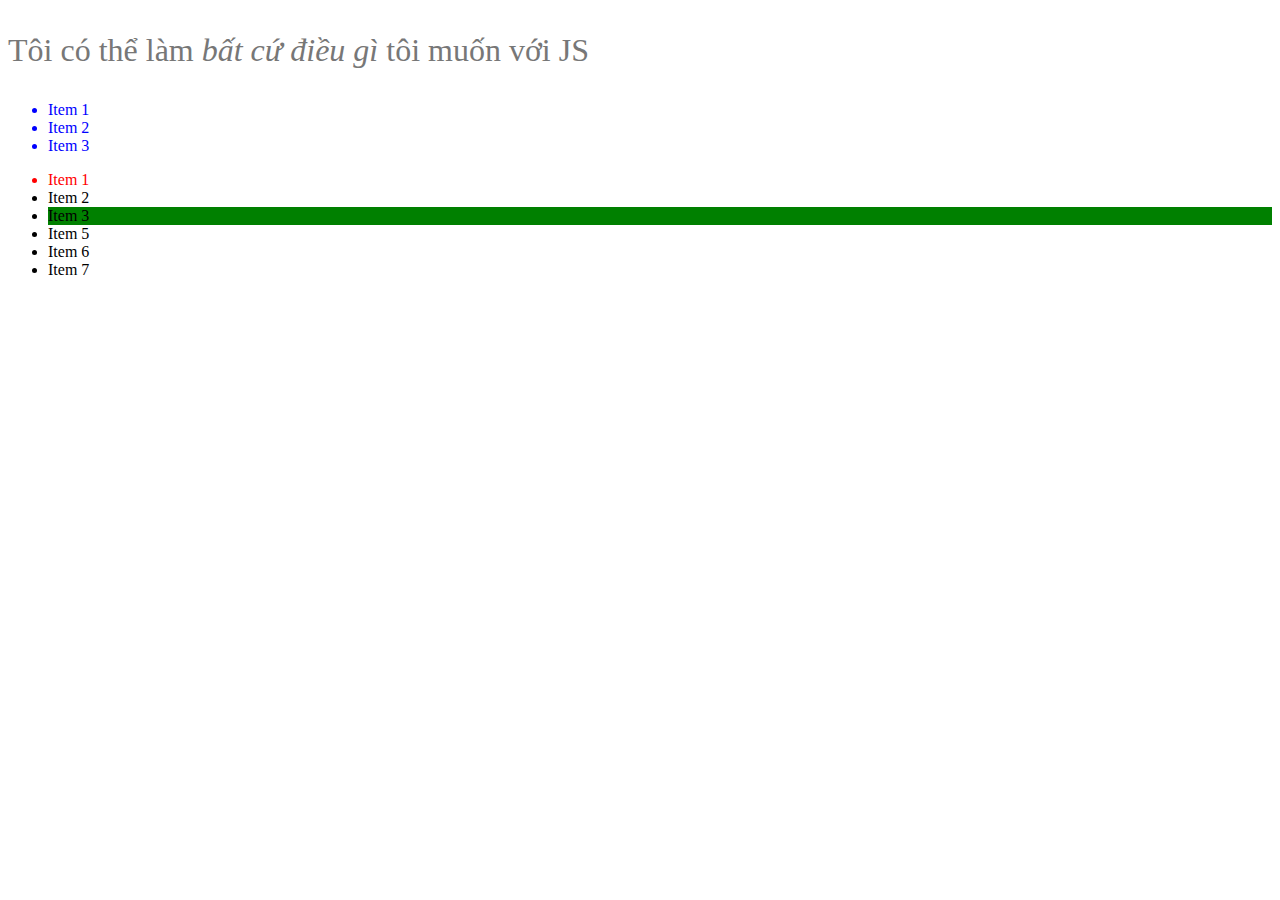
<file: DOM_co_ban_1/index.html>
<!DOCTYPE html>
<html lang="en">
<head>
    <meta charset="UTF-8">
    <meta name="viewport" content="width=device-width, initial-scale=1.0">
    <title>DOM co ban 1</title>
</head>
<body>
    <p class = "text">
        Lorem ipsum dolor sit amet, consectetuer adipiscing elit. Aenean commodo ligula eget dolor. Aenean massa. Cum sociis natoque penatibus et magnis dis parturient montes, nascetur ridiculus mus. 
    </p>

    <ul>
        <li class = "turn-blue">Item 1</li>
        <li class = "turn-blue">Item 2</li>
        <li class = "turn-blue">Item 3</li>
    </ul>

    <ul id="list">
        <li class = "turn-red">Item 1</li>
        <li>Item 2</li>
        <li class = "turn-green">Item 3</li>
        <li class = "to-remove">Item 4</li>
        <li>Item 5</li>
        <li>Item 6</li>
        <li>Item 7</li>
    </ul>

    <script src = "./assets/js/main.js"></script>
</body>
</html>
</file>
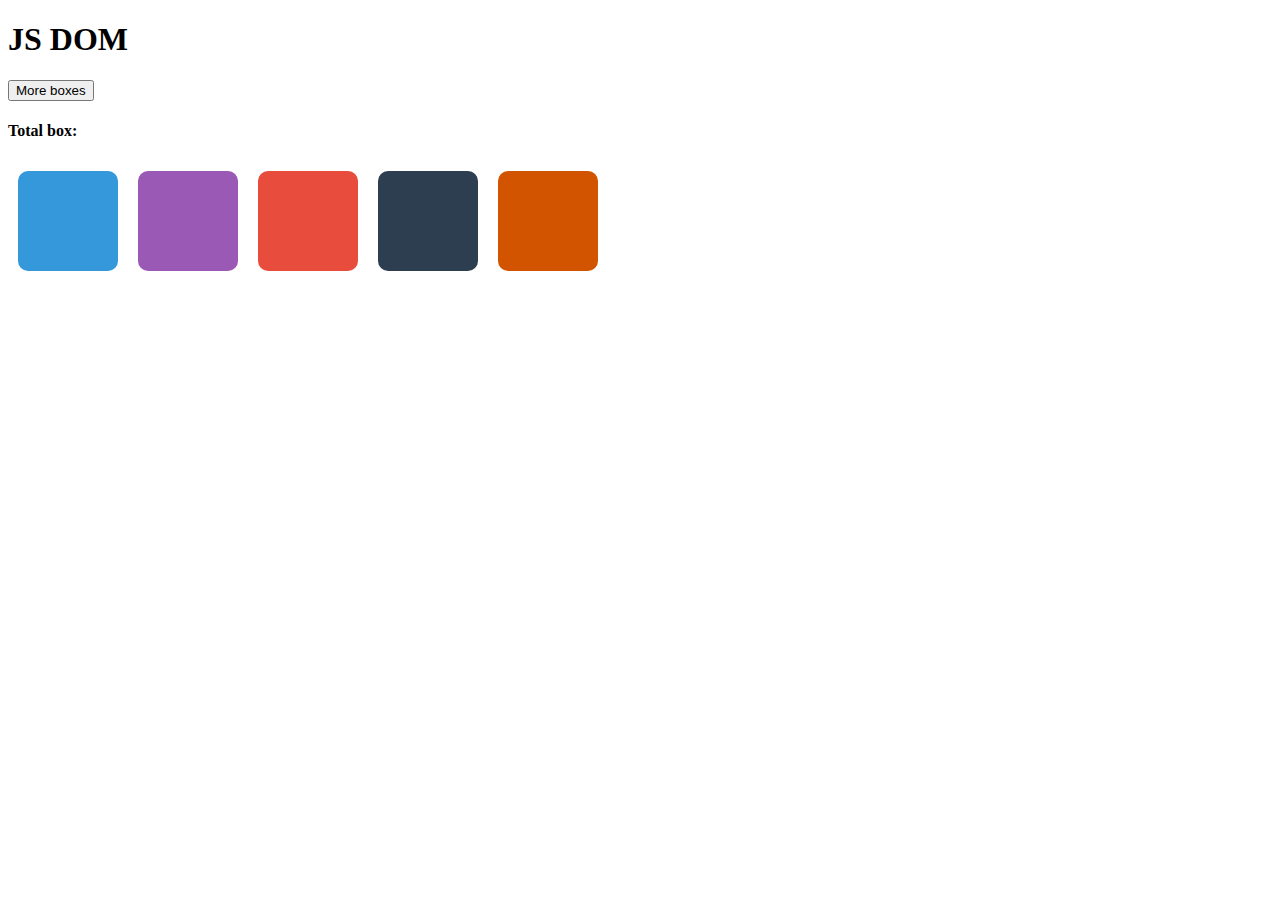
<file: DOM_co_ban_2/index.html>
<!DOCTYPE html>
<html lang="en">

<head>
    <meta charset="UTF-8">
    <meta name="viewport" content="width=device-width, initial-scale=1.0">
    <title>Document</title>
    <link rel="stylesheet" href="./assets/css/styles.css">
</head>

<body>
     <div class="wrap">
         <h1> JS DOM</h1>
         <button id="btn">More boxes</button>
         <h4 id="score"> Total box:<span class="points"></span></h4>

         <div class="boxes">
            
         </div>
     </div>

     <script src = "./assets/js/main.js"></script>
</body>

</html>
</file>
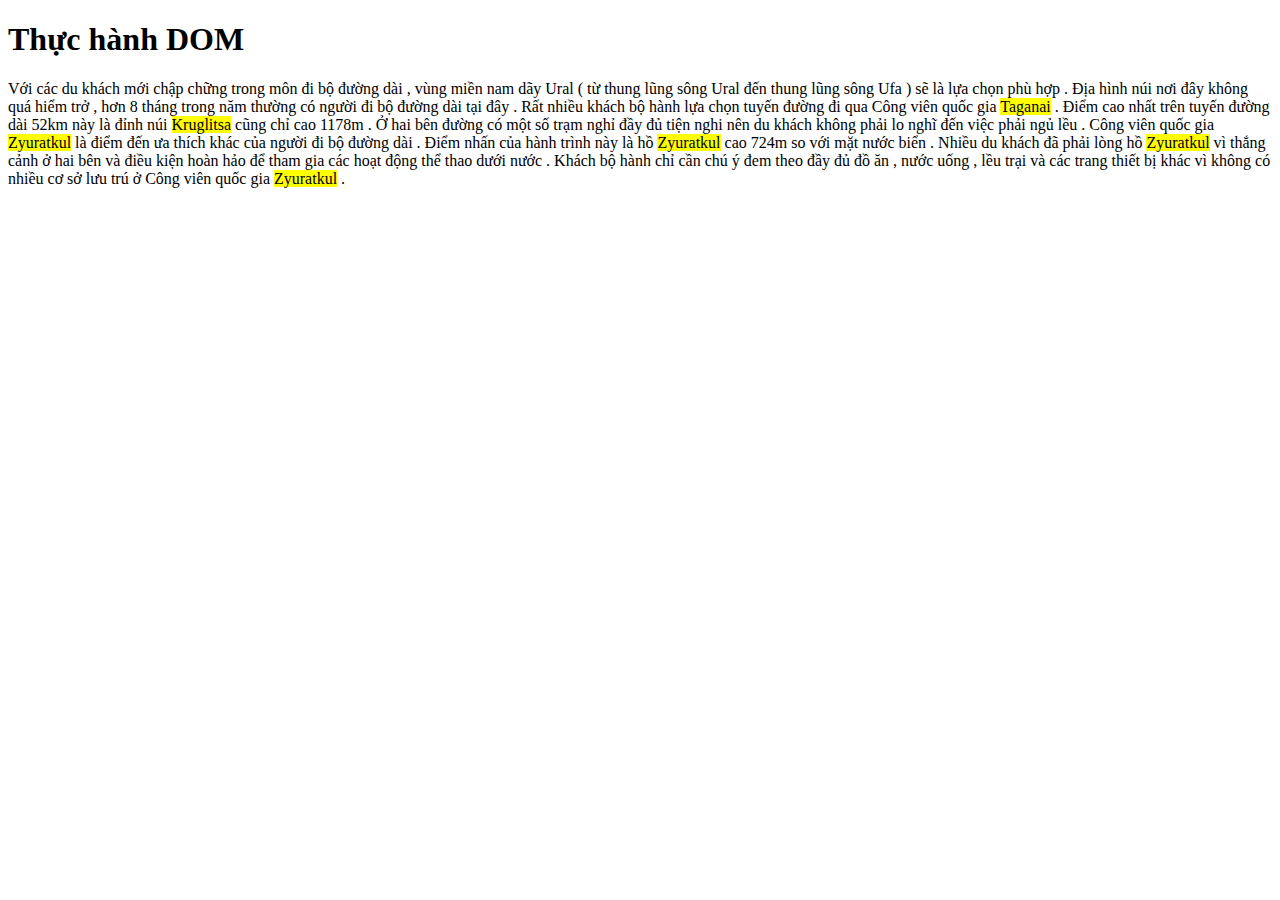
<file: Paragraph/index.html>
<!DOCTYPE html>
<html lang="en">
    <head>
        <meta charset="UTF-8" />
        <meta name="viewport" content="width=device-width, initial-scale=1.0" />
        <title>DOM Practice</title>
    </head>
    <body>
        <h1>Thực hành DOM</h1>
        <p class = "text">
            Với các du khách mới chập chững trong môn đi bộ đường dài , vùng
            miền nam dãy Ural ( từ thung lũng sông Ural đến thung lũng sông Ufa
            ) sẽ là lựa chọn phù hợp . Địa hình núi nơi đây không quá hiểm trở ,
            hơn 8 tháng trong năm thường có người đi bộ đường dài tại đây . Rất
            nhiều khách bộ hành lựa chọn tuyến đường đi qua Công viên quốc gia
            Taganai . Điểm cao nhất trên tuyến đường dài 52km này là đỉnh núi
            Kruglitsa cũng chỉ cao 1178m . Ở hai bên đường có một số trạm nghỉ
            đầy đủ tiện nghi nên du khách không phải lo nghĩ đến việc phải ngủ
            lều . Công viên quốc gia Zyuratkul là điểm đến ưa thích khác của
            người đi bộ đường dài . Điểm nhấn của hành trình này là hồ Zyuratkul
            cao 724m so với mặt nước biển . Nhiều du khách đã phải lòng hồ
            Zyuratkul vì thắng cảnh ở hai bên và điều kiện hoàn hảo để tham gia
            các hoạt động thể thao dưới nước . Khách bộ hành chỉ cần chú ý đem
            theo đầy đủ đồ ăn , nước uống , lều trại và các trang thiết bị khác
            vì không có nhiều cơ sở lưu trú ở Công viên quốc gia Zyuratkul .
        </p>



        <!-- Import JS -->
        <script src = "./assets/js/main.js"></script>
    </body>
</html>
</file>
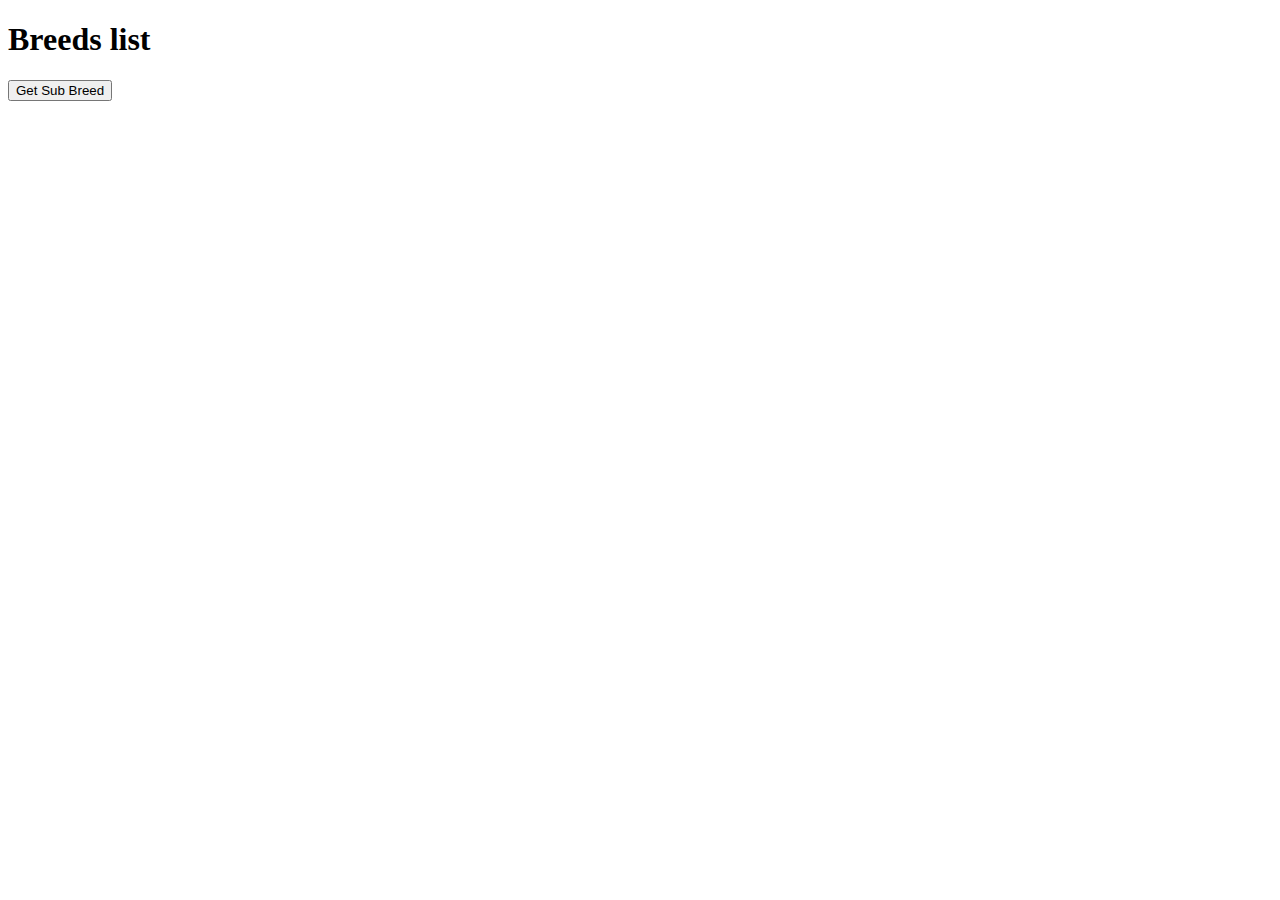
<file: Thuc_hanh_goi_API/index.html>
<!DOCTYPE html>
<html lang="en">
<head>
    <meta charset="UTF-8">
    <meta name="viewport" content="width=device-width, initial-scale=1.0">
    <title>Document</title>
</head>
<body>
    <h1>Breeds list</h1>
    <ul class = "dog-breed">
        
    </ul>
    <button class = "get-breed">Get Sub Breed</button>
    <script src = "./lib/axios.min.js"></script>
    <script src = "./assets/js/main.js"></script>
</body>
</html>
</file>
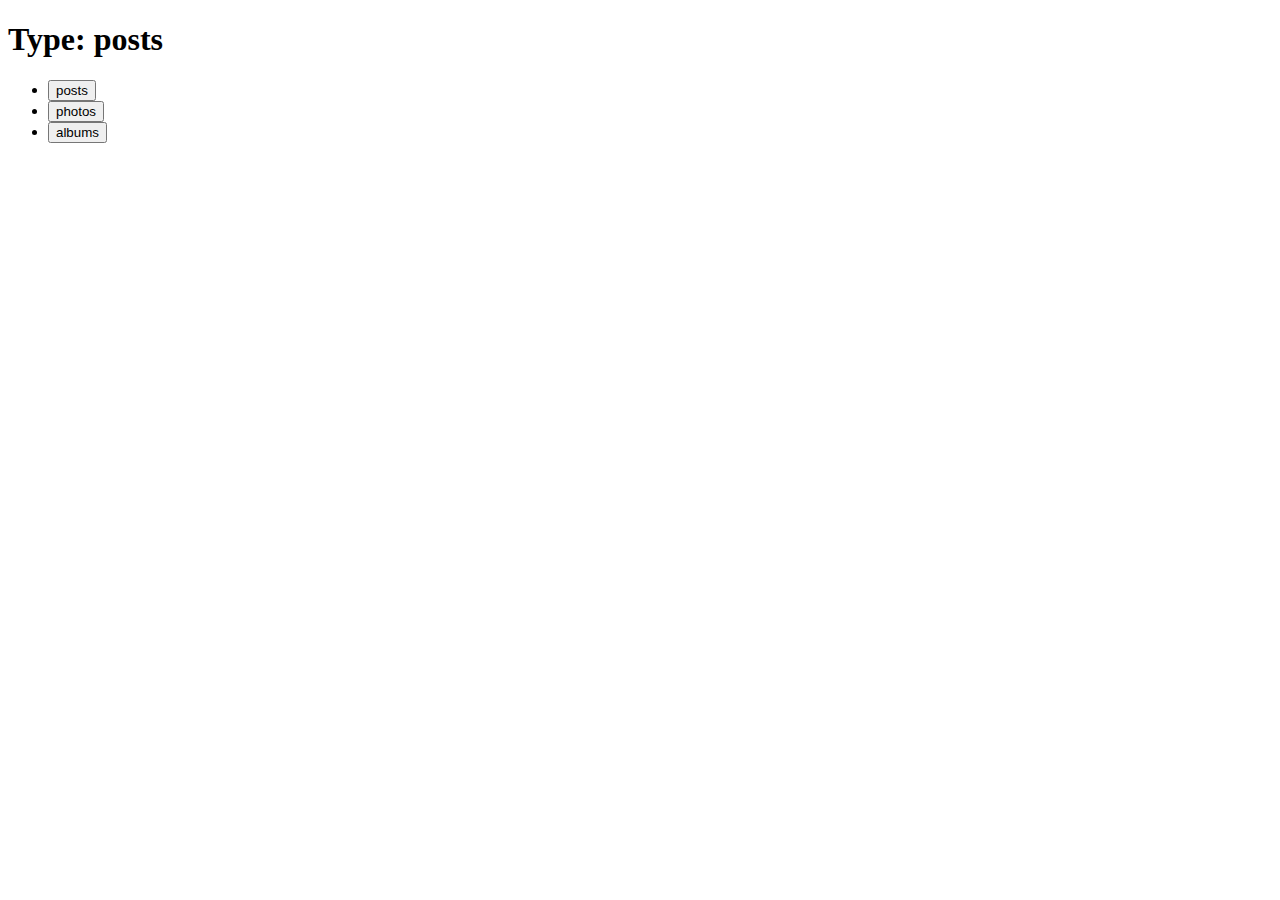
<file: Kiem_tra_JS/api.html>
<!DOCTYPE html>
<html lang="en">
<head>
    <meta charset="UTF-8">
    <meta name="viewport" content="width=device-width, initial-scale=1.0">
    <title>Call API</title>
</head>
<body>
    <h1>Type: posts</h1>
    <ul class = "type-posts">        
        <li class = "post-button"><button>posts</button></li>
        <li class = "photo-button"><button>photos</button></li>
        <li class = "album-button"><button>albums</button></li>
    </ul>
    <script src = "./lib/axios.min.js"></script>
    <script src = "./assets/js/callAPI.js"></script>
</body>
</html>
</file>
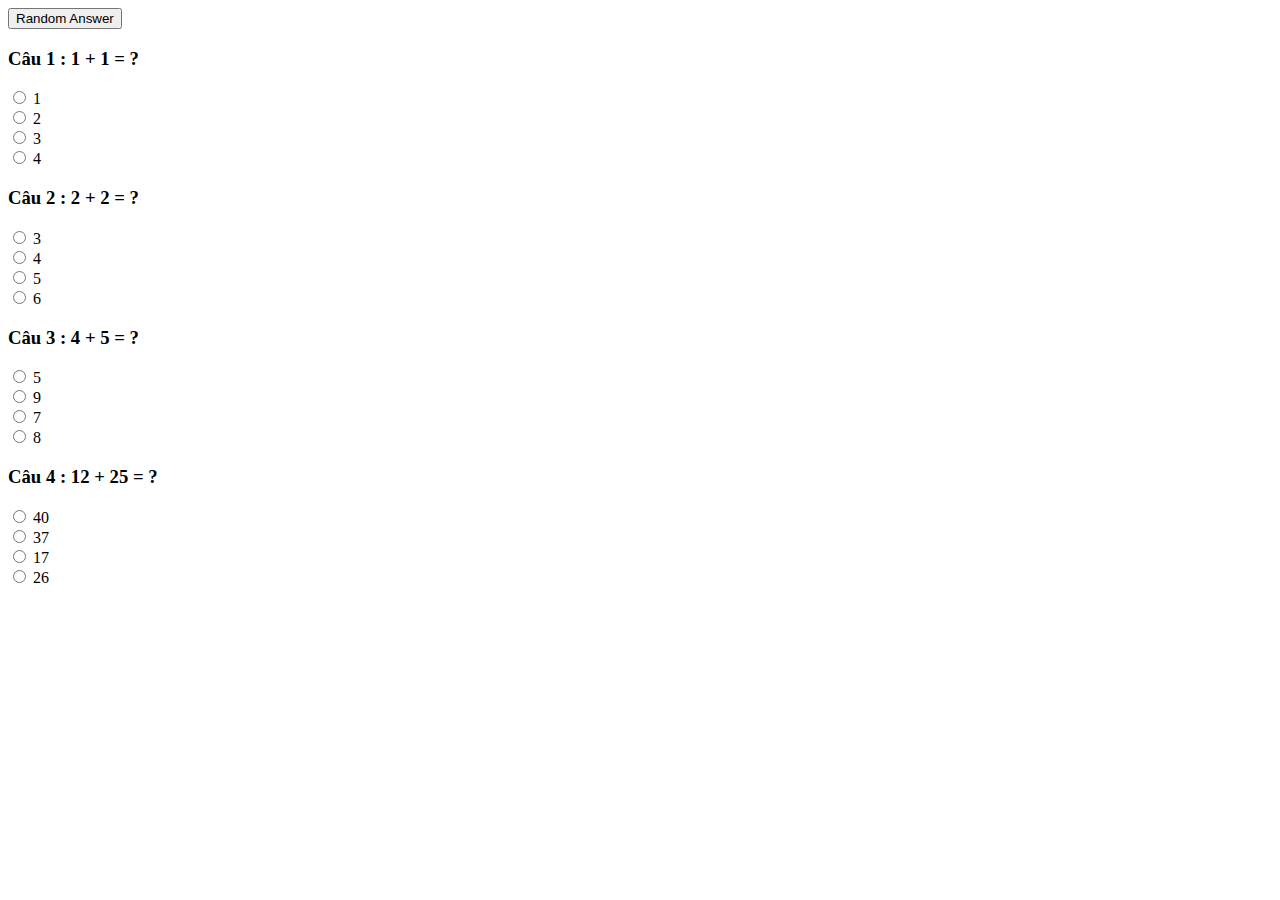
<file: Kiem_tra_JS/dom.html>
<!DOCTYPE html>
<html lang="en">
<head>
    <meta charset="UTF-8">
    <meta http-equiv="X-UA-Compatible" content="IE=edge">
    <meta name="viewport" content="width=device-width, initial-scale=1.0">
    <title>DOM</title>
</head>
<body>
    <button class ="btn">Random Answer</button>

    <div class="quiz-container">
        <div class="quiz-item">
            <h3>Câu 1 : 1 + 1 = ?</h3>
            <div class="quiz-answer">
                <div class="quiz-answer-item">
                    <input type="radio" name="1">
                    <label>1</label>
                </div>
                <div class="quiz-answer-item">
                    <input type="radio" name="1">
                    <label>2</label>
                </div>
                <div class="quiz-answer-item">
                    <input type="radio" name="1">
                    <label>3</label>
                </div>
                <div class="quiz-answer-item">
                    <input type="radio" name="1">
                    <label>4</label>
                </div>
            </div>
        </div>
        <div class="quiz-item">
            <h3>Câu 2 : 2 + 2 = ?</h3>
            <div class="quiz-answer">
                <div class="quiz-answer-item">
                    <input type="radio" name="2">
                    <label>3</label>
                </div>
                <div class="quiz-answer-item">
                    <input type="radio" name="2">
                    <label>4</label>
                </div>
                <div class="quiz-answer-item">
                    <input type="radio" name="2">
                    <label>5</label>
                </div>
                <div class="quiz-answer-item">
                    <input type="radio" name="2">
                    <label>6</label>
                </div>
            </div>
        </div>
        <div class="quiz-item">
            <h3>Câu 3 : 4 + 5 = ?</h3>
            <div class="quiz-answer">
                <div class="quiz-answer-item">
                    <input type="radio" name="3">
                    <label>5</label>
                </div>
                <div class="quiz-answer-item">
                    <input type="radio" name="3">
                    <label>9</label>
                </div>
                <div class="quiz-answer-item">
                    <input type="radio" name="3">
                    <label>7</label>
                </div>
                <div class="quiz-answer-item">
                    <input type="radio" name="3">
                    <label>8</label>
                </div>
            </div>
        </div>
        <div class="quiz-item">
            <h3>Câu 4 : 12 + 25 = ?</h3>
            <div class="quiz-answer">
                <div class="quiz-answer-item">
                    <input type="radio" name="4">
                    <label>40</label>
                </div>
                <div class="quiz-answer-item">
                    <input type="radio" name="4">
                    <label>37</label>
                </div>
                <div class="quiz-answer-item">
                    <input type="radio" name="4">
                    <label>17</label>
                </div>
                <div class="quiz-answer-item">
                    <input type="radio" name="4">
                    <label>26</label>
                </div>
            </div>
        </div>
    </div>

    <script src="./assets/js/dom.js"></script>
</body>
</html>
</file>
<file: DOM_co_ban_2/assets/css/styles.css>
.box {
            display: block;
            background-color: #f3f3f3;
            width: 100px;
            height: 100px;
            border-radius: 10px;
            float: left;
            margin: 5px;
        }

        .box:hover {
            transform: scale(.9);
            transition-duration: .5s;
            opacity: .8;
            cursor: pointer;
        }

        .box:active {
            transform: scale(1.5);
            transition-duration: .5s;
        }
</file>
